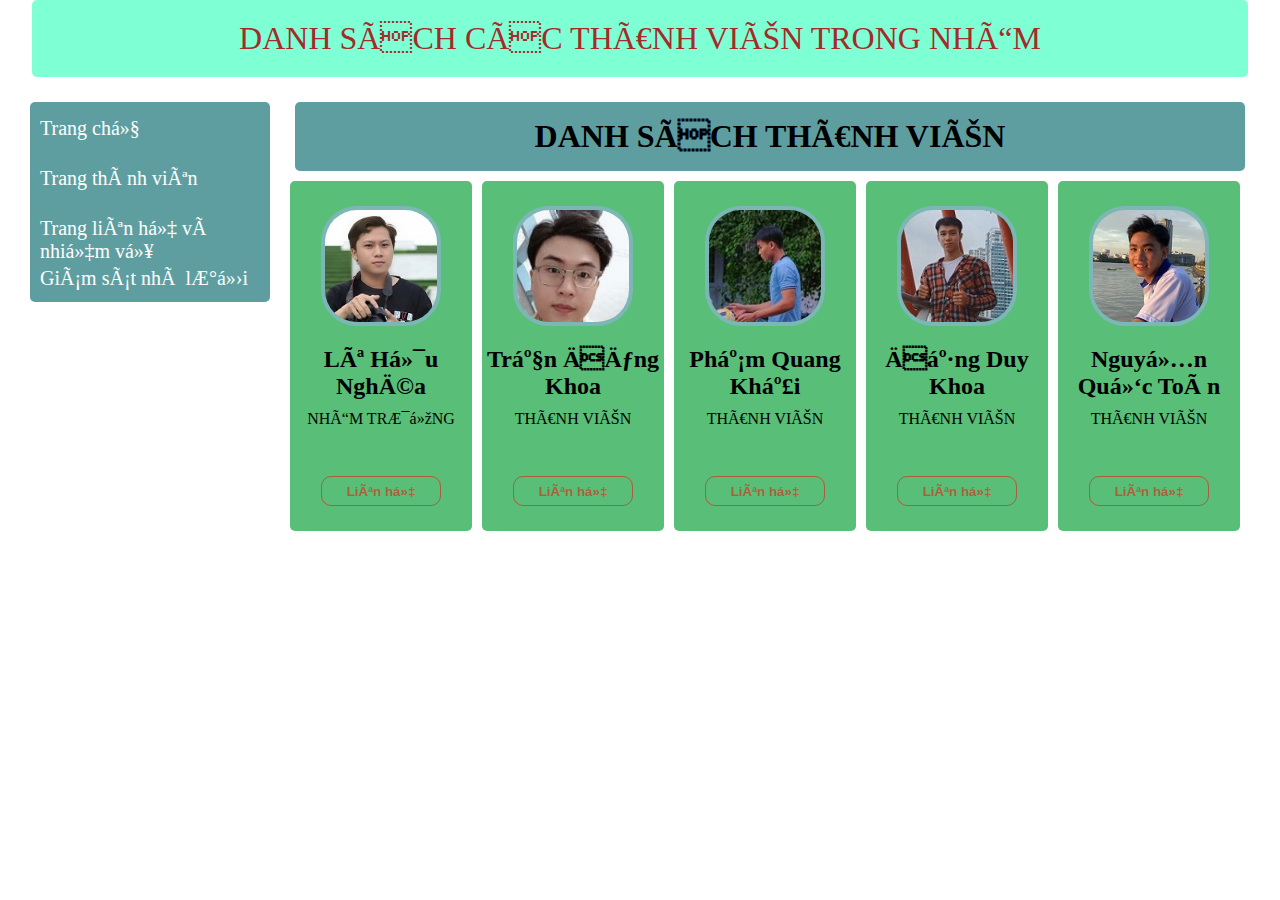
<file: Trangcanhan1.html>
<!DOCTYPE html>
<html>
<head>
<link rel="stylesheet" href="https://site-assets.fontawesome.com/releases/v6.1.2/css/all.css">
<!-- <link rel="stylesheet" type="text/css" href="baocaocuoiky.css">
	<meta charset="utf-8">
	<meta name="viewport" content="width=device-width, initial-scale=1"> -->
	<title>Trang thành viên</title>
    <link rel="stylesheet" href="./styles.css">
</head>
<body>
<div id="header">
	<p>DANH SÁCH CÁC THÀNH VIÊN TRONG NHÓM</p>
</div>
<div class="container">
    <div id="left">
        <ul>
        <li><a style="padding: 10px" href="doan.html"><i class="fa-sharp fa-solid fa-house"></i>  Trang chủ</a></li>
        <li><a style="padding: 10px" href="Trangcanhan1.html"><i class="fa-sharp fa-solid fa-user"></i>  Trang thành viên</a></li>
        <li><a style="padding: 10px" href="lienhe.html"><i class="fa-sharp fa-solid fa-phone"></i>  Trang liên hệ và nhiệm vụ</a></li>
        <li><a style="padding: 10px" href="index.html"><i class="fa-sharp fa-solid fa-gear" ></i>  Giám sát nhà lưới</a></li>
        </ul>
        
        </div>
        <div id="right">
            <h1 class="hh">DANH SÁCH THÀNH VIÊN</h1>
        <div class="cards">
        
            <div class="card">
            <div class="card_img">
                <img src="nghia1.jpg" alt = "">
            </div>
            <h2>Lê Hữu Nghĩa</h2>
            <p>NHÓM TRƯỞNG</p>
            <div class="card_social">
                <a href="nghia.html">
                    <i class="fa-sharp fa-solid fa-phone"></i>  
                </a>
                <a href="nghia.html">
                    <i class="fa-sharp fa-solid fa-comment"></i>
                </a>
                <a href="https://www.facebook.com/profile.php?id=100035655280757">
                    <i class="fa-brands fa-facebook"></i>
                </a>
                <a href="">
                </a>
            </div>
            <a href="nghia.html">
                <button><b>Liên hệ</b></button>
            </a>
            </div>
            <div class="card">
                <div class="card_img">
                    <img src="khoa1.jpg" alt = "">
                </div>
                <h2>Trần Đăng Khoa</h2>
                <p>THÀNH VIÊN</p>
                <div class="card_social">
                    <a href="khoa.html">
                        <i class="fa-sharp fa-solid fa-phone"></i>  
                    </a>
                    <a href="khoa.html">
                        <i class="fa-sharp fa-solid fa-comment"></i>
                    </a>
                    <a href="https://www.facebook.com/profile.php?id=100019184400427">
                        <i class="fa-brands fa-facebook"></i>
                    </a>
            
                </div>
                <a href="khoa.html">
            <button><b>Liên hệ</b></button>
              </a>
                </div>
            </br>
            
                <div class="card">
                    <div class="card_img">
                        <img src="khai1.jpg" alt = "">
                    </div>
                    <h2>Phạm Quang Khải</h2>
                    <p>THÀNH VIÊN</p>
                    <div class="card_social">
                        <a href="khai.html">
                            <i class="fa-sharp fa-solid fa-phone"></i>  
                        </a>
                        <a href="khai.html">
                            <i class="fa-sharp fa-solid fa-comment"></i>
                        </a>
                        <a href="https://www.facebook.com/phamquangkhai.DTT.74">
                            <i class="fa-brands fa-facebook"></i>
                        </a>
                        <a href="">
                        </a>
                    </div>
                    <a href="khai.html">
                        <button><b>Liên hệ</b></button>
                          </a>
                    </div> 
                    <div class="card">
                        <div class="card_img">
                            <img src="duykhoa11.jpg" alt = "">
                        </div>
                        <h2>Đặng Duy Khoa</h2>
                        <p>THÀNH VIÊN</p>
                        <div class="card_social">
                            <a href="dkhoa.html">
                                <i class="fa-sharp fa-solid fa-phone"></i>  
                            </a>
                            <a href="dkhoa.html">
                                <i class="fa-sharp fa-solid fa-comment"></i>
                            </a>
                            <a href="https://www.facebook.com/profile.php?id=100079664903764">
                                <i class="fa-brands fa-facebook"></i>
                            </a>
                            <a href="">
                            </a>
                        </div>
                        <a href="dkhoa.html">
                            <button><b>Liên hệ</b></button>
                              </a>
                        </div>


                        <div class="card">
                            <div class="card_img">
                                <img src="toan1.jpg" alt = "">
                            </div>
                            <h2>Nguyễn Quốc Toàn</h2>
                            <p>THÀNH VIÊN</p>
                            <div class="card_social">
                                <a href="toan.html">
                                    <i class="fa-sharp fa-solid fa-phone"></i>  
                                </a>
                                <a href="toan.html">
                                    <i class="fa-sharp fa-solid fa-comment"></i>
                                </a>
                                <a href="https://www.facebook.com/profile.php?id=100009256242935">
                                    <i class="fa-brands fa-facebook"></i>
                                </a>
                                <a href="">
                                </a>
                            </div>
                            <a href="toan.html">
                                <button><b>Liên hệ</b></button>
                                  </a>
                            </div> 
                    <br>    
                </div>
            </div>
</div>
</body>
</html>
</file>
<file: styles.css>
* {
   margin: 0;
   padding: 0;
   box-sizing: border-box;
}

#header {
   width: 95%;
   text-align: center;
   padding: 20px;
   font-size: 2rem;
   margin: 0 auto;
   color: brown;
   background-color: aquamarine;
   border-radius: 5px;
   margin-bottom: 25px;
}

.container {
   display: flex;
   flex-direction: row;
   margin-top: 20px;
   padding: 0 30px;
}

#left {
   width: 20%;
   background-color: cadetblue;
   height: 200px;
   margin-right: 20px;
   border-radius: 5px;
}
a {
   text-decoration: none;
   font-size: 20px;
   color: white;
   width: 100%;
}
ul {
   list-style: none;
   width: 100%;
}
ul li {
   width: 100%;
   display: flex;

   padding: 5px 0;
   cursor: pointer;
   height: 50px;
}
ul li:hover {
   background-color: #333;
   cursor: pointer;
   color: white;
   border-radius: 5px;
}

#right {
   width: 80%;
   display: flex;
   flex-direction: column;
   justify-content: center;
   align-items: center;
}

.hh {
   width: 99%;
   padding: 16px;
   text-align: center;
   background-color: cadetblue;
   border-radius: 5px;
   margin-bottom: 10px;
}
.cards {
   width: 100%;
   display: flex;
   flex-direction: row;
   flex-grow: 1;
   justify-content: space-evenly;
   align-items: center;
}
.cards .card {
   width: 24%;
   height: 350px;
   background-color: rgba(4, 157, 50, 0.663);
   border-radius: 5px;
   text-align: center;
   overflow: hidden;
   margin-right: 10px ;

}

.card .card_img {
   width: 120px;
   height: 120px;
   border: 4px solid rgba(134, 180, 202, 0.774);
   border-radius: 30%;
   overflow: hidden;
   margin: 0px auto;
   transform: translateY(25px);
   transition: 1s;
}

.card_img img {
   width: 100%;
   object-position: center;
   object-fit: cover;
   border-radius: 5px;
}
.card h2 {
   font-size: 9x;
   margin-top: 25px;
   padding-top: 20px;
}

.card p {
   padding-top: -50px;
   margin: 10px 0;
   color: var(--primary--color);
}
.card_social {
   padding-left: 30px;
}
.card_social a {
   color: rgb(41, 41, 253);
   margin: 10px;
   font-size: 25px;
   text-decoration: none;
}
.card_social:hover {
   color: rgb(20, 220, 183);
}
.card button {
   width: 120px;
   height: 30px;
   border: 1px solid var(--primary--color);
   background: transparent;
   color: rgba(253, 0, 0, 0.505);
   border-radius: 10px;
   margin-top: 10px;
   cursor: pointer;
   transition: 0.5s;
   border: 1px solid rgba(253, 0, 0, 0.505);
}
.card button:hover {
   background: rgb(225, 228, 227);
}
.card_img:hover {
   width: 100%;
   height: 100%;
   border-radius: unset;
   transform: unset;
   border: none;
   border: 1px solid rgba(4, 157, 50, 0.663);
}
</file>
